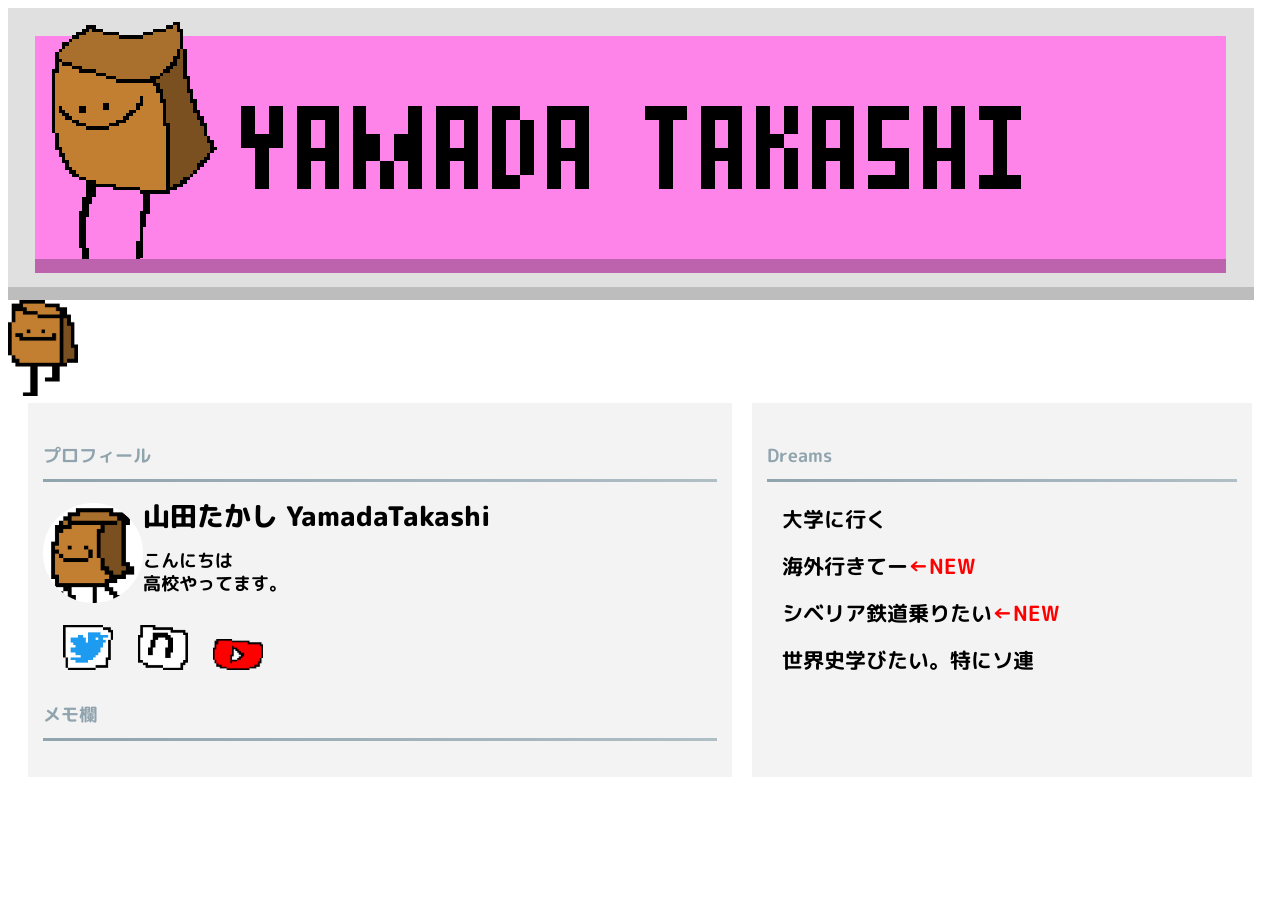
<file: index.html>
<!DOCTYPE html>
<html lang="ja">
<head>
  
<!-- ver2 -->
  
<link rel="preconnect" href="https://fonts.googleapis.com">
<link rel="preconnect" href="https://fonts.gstatic.com" crossorigin>
<link href="https://fonts.googleapis.com/css2?family=M+PLUS+1p&family=M+PLUS+Rounded+1c&display=swap" rel="stylesheet">
<meta name="viewport" content="width=device-width, initial-scale=1.0">
<link rel="stylesheet" href="css.css">
<link rel="icon" href="images/favicon.ico">
<meta charset="UTF-8">
<title>Yamada.com</title>
</head>

<body>
<img src="images/header.png" align="center">
<img src="images/wa.gif" class="box" width=70>
<div class="container">
<main>
<h4>プロフィール</h4>
<img src="images/prof.png" width=100 align=left>
<h2>山田たかし YamadaTakashi</h2>
<p>こんにちは</p>
<p>高校やってます。</p>
<br>
<a href="https://x.com/elonmusk" target="blank" ><img src="images/t.png" class="right-shift" width=50 class="parent"></a>
<a href="https://note.com/yamada9__"target="blank" ><img src="images/n.png"width=50 class="right-shift" class="parent"></a>
<a href="https://www.youtube.com/@Yamada-23"target="blank" ><img src="images/y.png" class="right-shift" width=50 class="parent"></a>
<h4>メモ欄</h4>
</main>
<aside class="right">
  <h4>Dreams</h4>
  <h3>大学に行く</h3>
  <h3>海外行きてー<span style="color: #ff0000;">←NEW</span></h3>
  <h3>シベリア鉄道乗りたい<span style="color: #ff0000;">←NEW</span></h3>
  <h3>世界史学びたい。特にソ連</h3>

</aside>
</div>
</body>
</html>
</file>
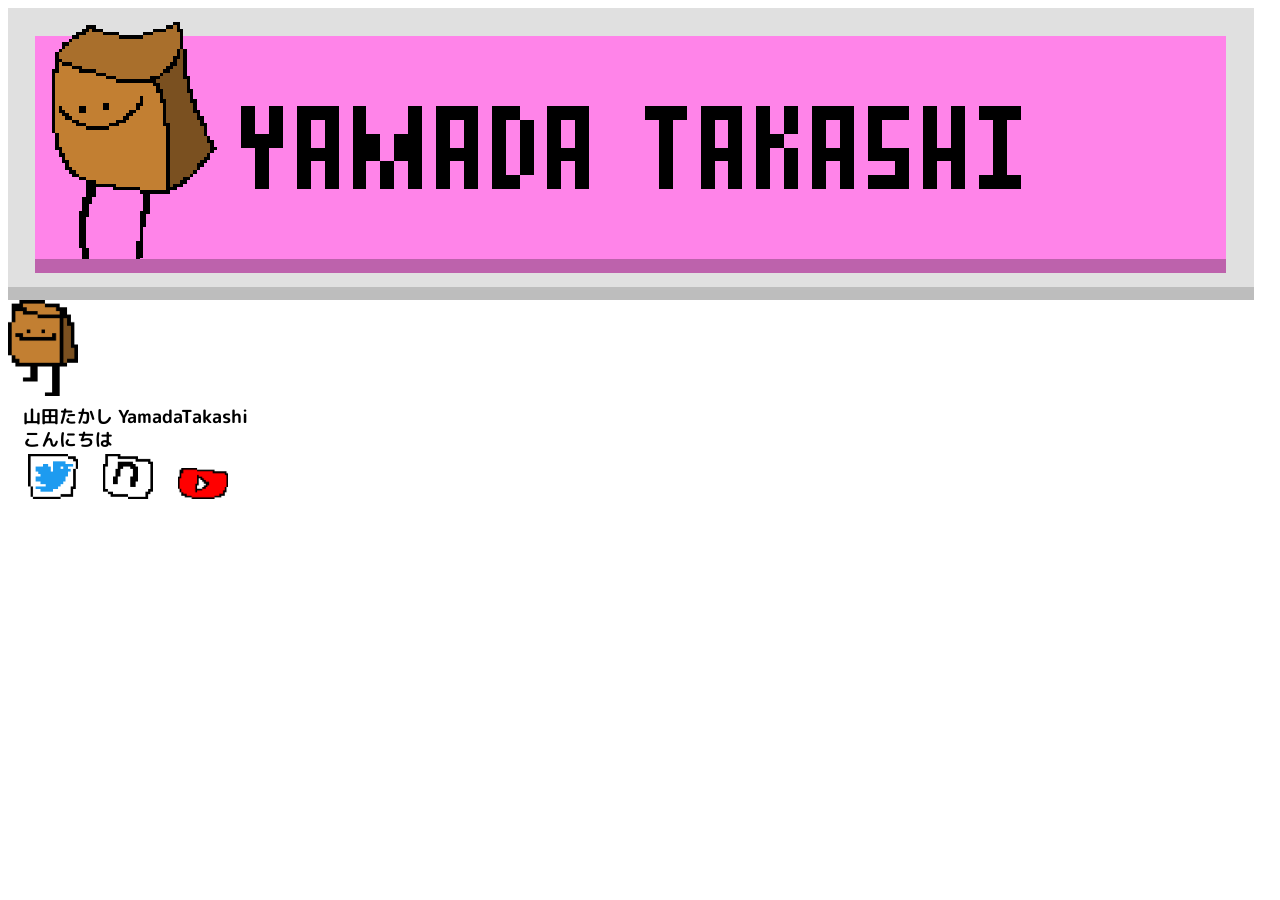
<file: html.html>
<!DOCTYPE html>
<html lang="ja">
<head>
<link rel="preconnect" href="https://fonts.googleapis.com">
<link rel="preconnect" href="https://fonts.gstatic.com" crossorigin>
<link href="https://fonts.googleapis.com/css2?family=M+PLUS+1p&family=M+PLUS+Rounded+1c&display=swap" rel="stylesheet">

<link rel="stylesheet" href="css.css">
<link rel="icon" href="favicon.ico">
<meta charset="UTF-8">
<title>Yamada.com</title>
</head>

<body>
<img src="header.png" align="center">
<img src="wa.gif" class="box" width=70>
<p>山田たかし YamadaTakashi</p>
<p>こんにちは</p>

<a href="https://twitter.com/yamada32768" target="blank" ><img src="t.png" class="right-shift" width=50 class="parent"></a>
<a href="https://note.com/yamada9__"target="blank" ><img src="n.png"width=50 class="right-shift" class="parent"></a>
<a href="https://www.youtube.com/@Yamada-23"target="blank" ><img src="y.png" class="right-shift" width=50 class="parent"></a>

</body>
</html>
</file>
<file: css.css>
* {
  box-sizing: border-box;
}

.box {
  animation: scaleAnime 1s ease-in-out infinite alternate;
}

@keyframes scaleAnime {
  100% { transform: scale(1.1) translateX(9em); }
}

.sample1 { font: italic 100% Fantasy; }

body {
  font-family: 'M PLUS Rounded 1c', sans-serif; font-weight: 600;
  font-style: normal; 	font-size: large;
  -webkit-text-size-adjust: 100%;
}
p {
  line-height: 1;
  margin: 5px 0 5px 15px;

}
h2 {
  line-height: 1
}
.right-shift {
  margin-left: 20px; /* ここで右にずらす幅（ピクセル）を変更します */
}

a {
  text-decoration: none;
}

.image_mouseover_1 {
overflow: visible;
width: 100%;
height: 100%;
}
.image_mouseover_1 img {
display: block;
transition-duration: 0.5s;
}
.image_mouseover_1 img:hover {
transform: scale(1.2,1.2);
transition-duration: 0.5s;
}
.parent {
  bottom: 0;
  left: 0;
  right: 0;
  margin: 0 auto;
  position: absolute;
}
/* スマホなど、画面幅が768px以下の場合のスタイル */
@media screen and (max-width: 768px) {
  .container {
    flex-direction: column;
    gap: 20px;
    margin: 0;
    padding: 10px;
    width: 100%;
    max-width: 100%;
  }

  main,
  .right {
    width: 100% !important;
    max-width: 100%;
    box-sizing: border-box;
  }
}
img {
    max-width: 100%;
    height: auto;
}
h4{
  color: #90A4AE;
  font-size: large;
  position: relative; /* 疑似要素の基準 */
  padding-bottom: 10px;
}
h4::after {
  position: absolute;
  bottom: -3px;
  left: 0;
  z-index: 2;
  content: '';
  width: 100%;
  height: 3px;
  background: #90A4AE;
  background: linear-gradient(to left, #B0BEC5 0%, #90A4AE 100%);
}

.flex {
  display: flex;
}
.flex .image {
  margin: 0;
  padding: 0;
  overflow: hidden;
  position: relative;
}
.flex .text {
  margin: 0 0 0 20px;
  padding: 0;
}
h2 {
  font-weight: 800;
}
h3 {
  margin: 15px 0 15px 15px;
}
main {
  flex: 1;
  background-color: #f3f3f3; /* 好きな色 */
  padding: 15px;             /* 内側の余白 */
  border-radius: 0px;       /* 角を丸くする（お好みで） */
  margin: 0;
}
main p, main h2 {
  margin-left: 15px;
}
.right {
    width: 500px;
    background: #f3f3f3;
    padding: 15px;
    border-radius: 0px;
}
.container {
    display: flex;
    gap: 20px;
    max-width: 1400px;
    margin: 0 auto;
    padding: 0 20px;
}
</file>
